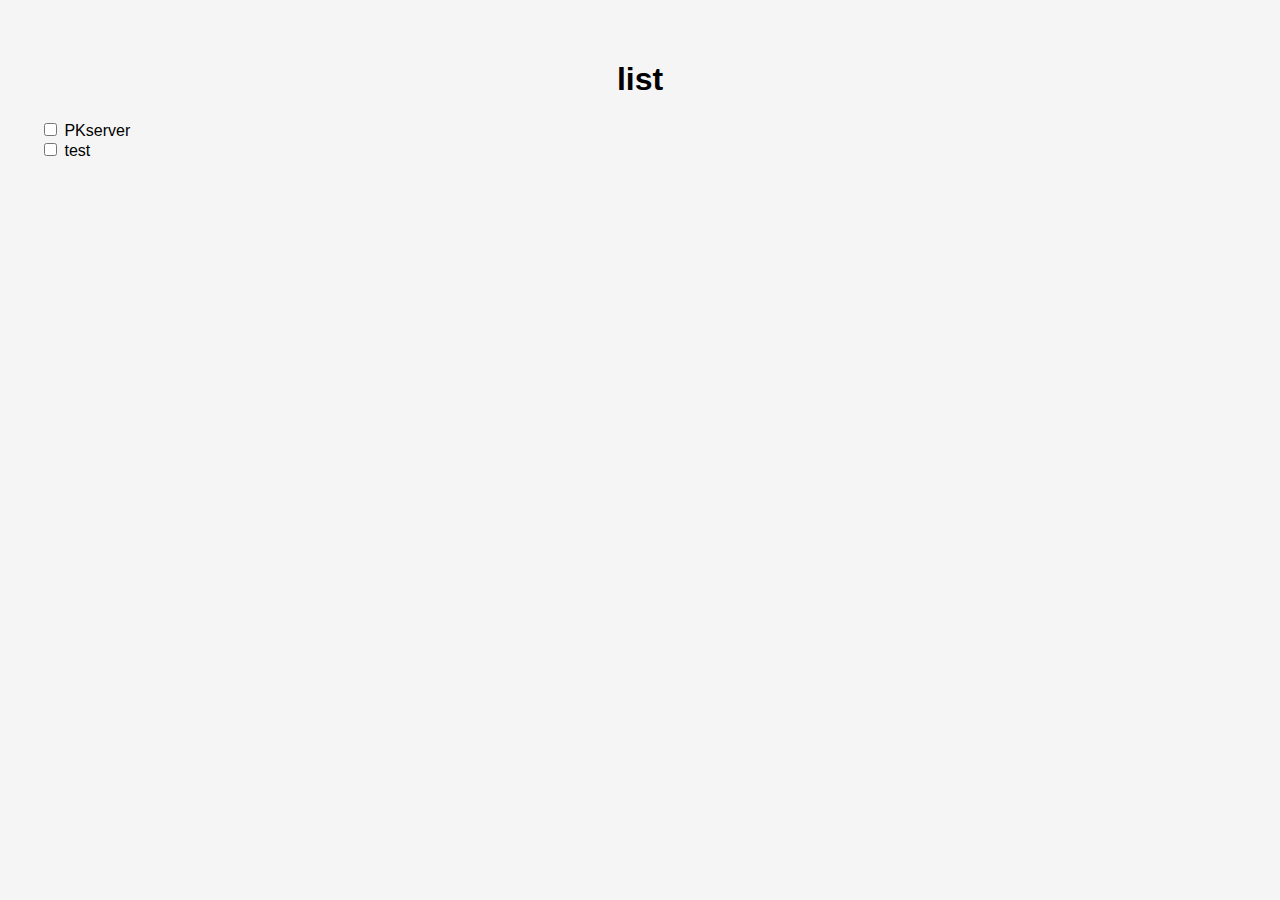
<file: web/index.html>
<!DOCTYPE html>
<html lang="fr">
<head>
<meta charset="UTF-8">
<title>Startup</title>
<style>
    body { font-family: sans-serif; padding: 2rem; background: #f5f5f5; }
    h1 { text-align: center; }
    ul { list-style: none; padding: 0; }
    li { margin: 0.5rem 0; }
    a { text-decoration: none; color: #007bff; }
    a:hover { text-decoration: underline; }
</style>
</head>
<body>
    <div>
        <h1>list</h1>
        <ul id="tab">
            <li>
                <input type="checkbox" id="PKserver"> PKserver <br>
                <input type="checkbox" id="test"> test <br>
            </li>
        </ul>
    </div>
<script>
async function fetchSites() {
    try {
        const res = await fetch('list.txt'); // On lit le .txt
        const text = await res.text();
        const folders = text.split('\n').map(f => f.trim()).filter(f => f.length > 0);
        const ul = document.getElementById('site-list');
        folders.forEach(folder => {
            const li = document.createElement('li');
            const a = document.createElement('a');
            a.href = `http://localhost:8000/${folder}/index.html`;
            a.target = "_blank";
            a.textContent = folder;
            li.appendChild(a);
            ul.appendChild(li);
        });
    } catch(e) {
        console.error(e);
        document.getElementById('site-list').textContent = "Impossible de récupérer les sites.";
    }
}
fetchSites();
</script>
</body>
</html>
</file>
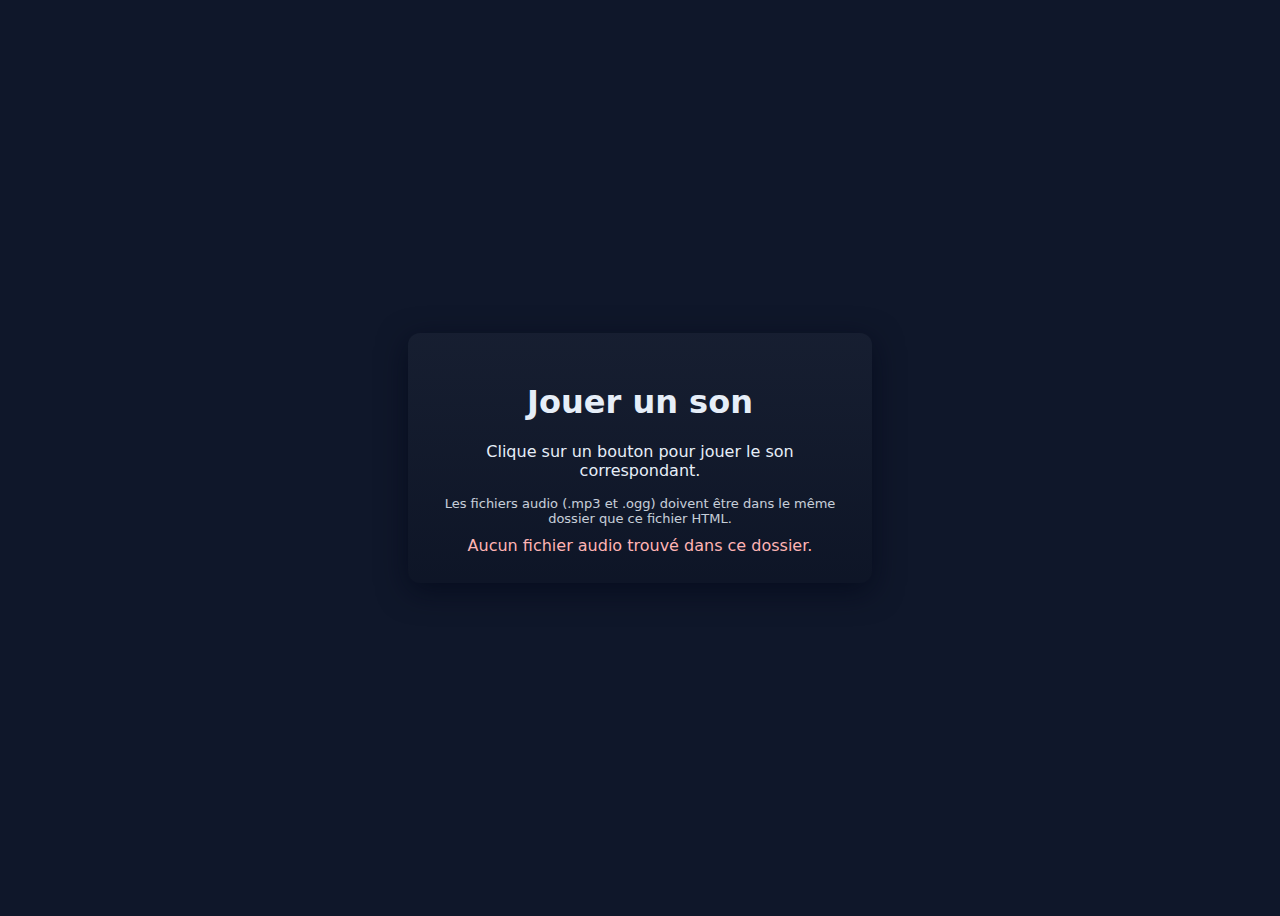
<file: web/soundboard/index.html>
<!doctype html>
<html lang="fr">
<head>
  <meta charset="utf-8" />
  <meta name="viewport" content="width=device-width,initial-scale=1" />
  <title>Play Sounds</title>
  <style>
    :root{font-family:system-ui,-apple-system,Segoe UI,Roboto,"Helvetica Neue",Arial;margin:0}
    body{min-height:100vh;display:flex;align-items:center;justify-content:center;background:#0f172a;color:#e6eef8}
    .card{padding:28px 32px;border-radius:12px;background:linear-gradient(180deg,rgba(255,255,255,0.03),rgba(0,0,0,0.08));box-shadow:0 8px 30px rgba(2,6,23,0.6);text-align:center;max-width:400px}
    button{appearance:none;border:0;padding:12px 20px;margin:8px 0;border-radius:10px;font-size:16px;cursor:pointer;background:#3b82f6;color:white;box-shadow:0 6px 18px rgba(59,130,246,0.25);width:100%}
    button:hover{background:#2563eb}
    .hint{margin-top:10px;opacity:0.85;font-size:13px}
    .error{color:#ffb4b4;margin-top:10px}
  </style>
</head>
<body>
  <div class="card">
    <h1>Jouer un son</h1>
    <p>Clique sur un bouton pour jouer le son correspondant.</p>
    <div id="buttons"></div>
    <div class="hint">Les fichiers audio (.mp3 et .ogg) doivent être dans le même dossier que ce fichier HTML.</div>
    <div id="status" class="error" role="status" aria-live="polite"></div>
  </div>

  <audio id="audioPlayer" preload="auto"></audio>

  <script>
    (async function(){
      const status = document.getElementById('status');
      const buttonsContainer = document.getElementById('buttons');
      const audio = document.getElementById('audioPlayer');

      try {
        // Essaie de récupérer la liste des fichiers via fetch du dossier courant
        const response = await fetch('./');
        if(!response.ok) throw new Error('Impossible de lister les fichiers (serveur requis).');
        const text = await response.text();

        // Parser les noms de fichiers depuis l'index HTML du dossier
        const regex = /href="([^"]+\.(?:mp3|ogg))"/gi;
        let match;
        let files = [];
        while((match = regex.exec(text)) !== null){
          files.push(match[1]);
        }

        if(files.length === 0){
          status.textContent = 'Aucun fichier audio trouvé dans ce dossier.';
          return;
        }

        files.forEach(file => {
          const btn = document.createElement('button');
          btn.textContent = '▶ ' + file;
          btn.addEventListener('click', async ()=>{
            status.textContent = '';
            try{
              audio.src = file;
              audio.currentTime = 0;
              await audio.play();
            }catch(err){
              status.textContent = 'Impossible de lire ' + file + ': ' + err.message;
            }
          });
          buttonsContainer.appendChild(btn);
        });
      } catch(err) {
        console.error(err);
        status.textContent = 'Erreur: ' + err.message;
      }

      audio.addEventListener('error', ()=>{
        status.textContent = 'Erreur de chargement du fichier audio.';
      });
    })();
  </script>
</body>
</html>
</file>
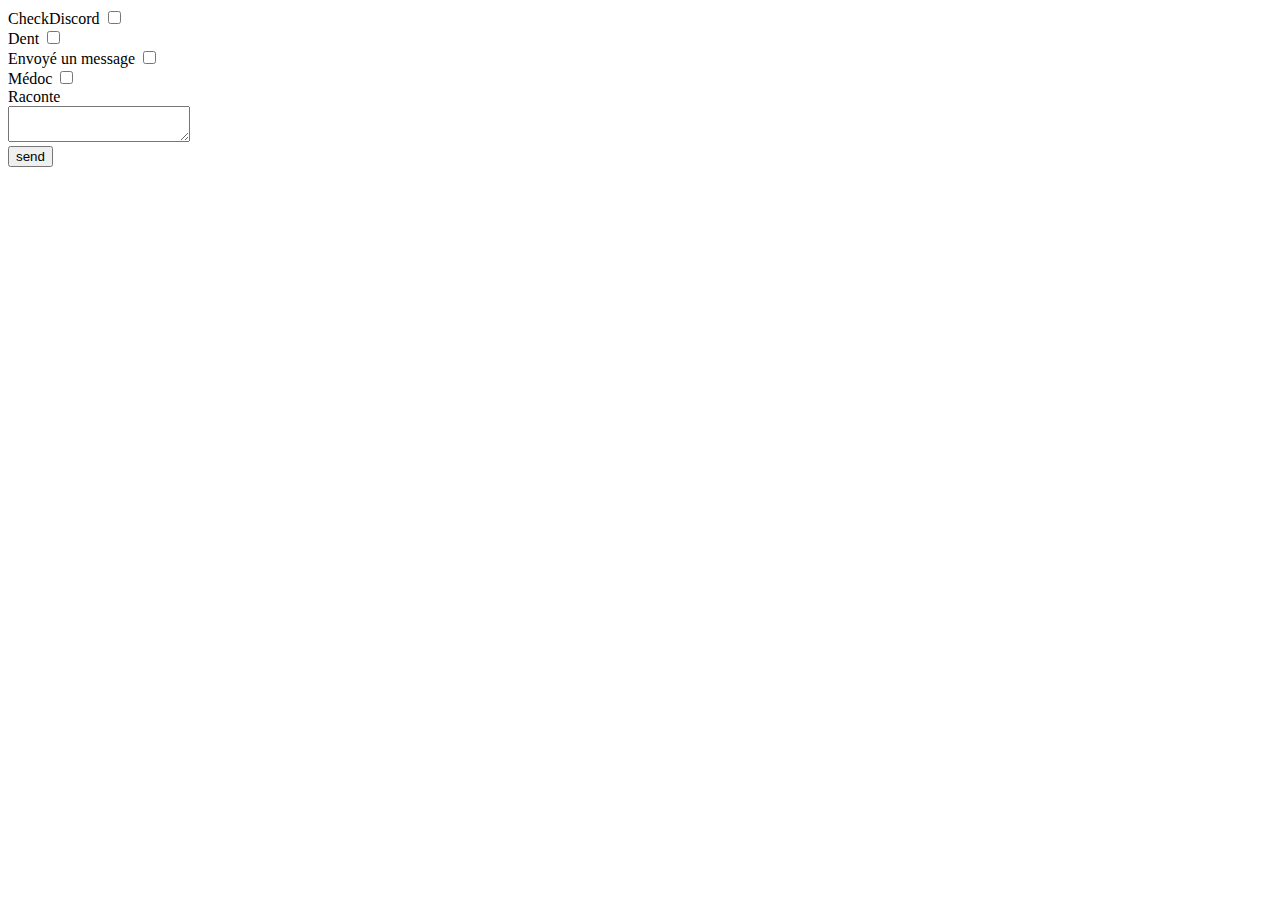
<file: web/Task/index.html>
<!DOCTYPE html>
<html lang="fr">
<head>
<meta charset="UTF-8">
<title>Task</title>
</head>
<body>
    <div id="task-container">
        CheckDiscord <input type="checkbox" id="CheckDiscord"><br>
        Dent <input type="checkbox" id="Dent"><br>
        Envoyé un message <input type="checkbox" id="Envoyé_un_message"><br>
        Médoc <input type="checkbox" id="Médoc"><br>
        Raconte <br><textarea style="resize: both; overflow: auto;" id="raconte"></textarea>
    </div>
    <button onclick="send()">send</button>

<script>
    function send() {
        const container = document.getElementById('task-container');
        const checkboxes = container.querySelectorAll('input[type="checkbox"]');
        const textInputs = container.querySelectorAll('input[type="text"]');
        const textareas  = container.querySelectorAll('textarea');
        
        const data = {};
        
        checkboxes.forEach(checkbox => {
            data[checkbox.id] = checkbox.checked;
        });
        
        textInputs.forEach(input => {
            data[input.id] = input.value;
        });

        textareas.forEach(area => {
            data[area.id] = area.value;
        });

        fetch('/Task/save', {
            method: 'POST',
            headers: {
                'Content-Type': 'application/json'
            },
            body: JSON.stringify(data)
        })
        .then(response => response.text())
        .then(data => {
            console.log('Success:', data);
        })
        .catch((error) => {
            console.error('Error:', error);
        });
    }
</script>
</body>
</html>
</file>
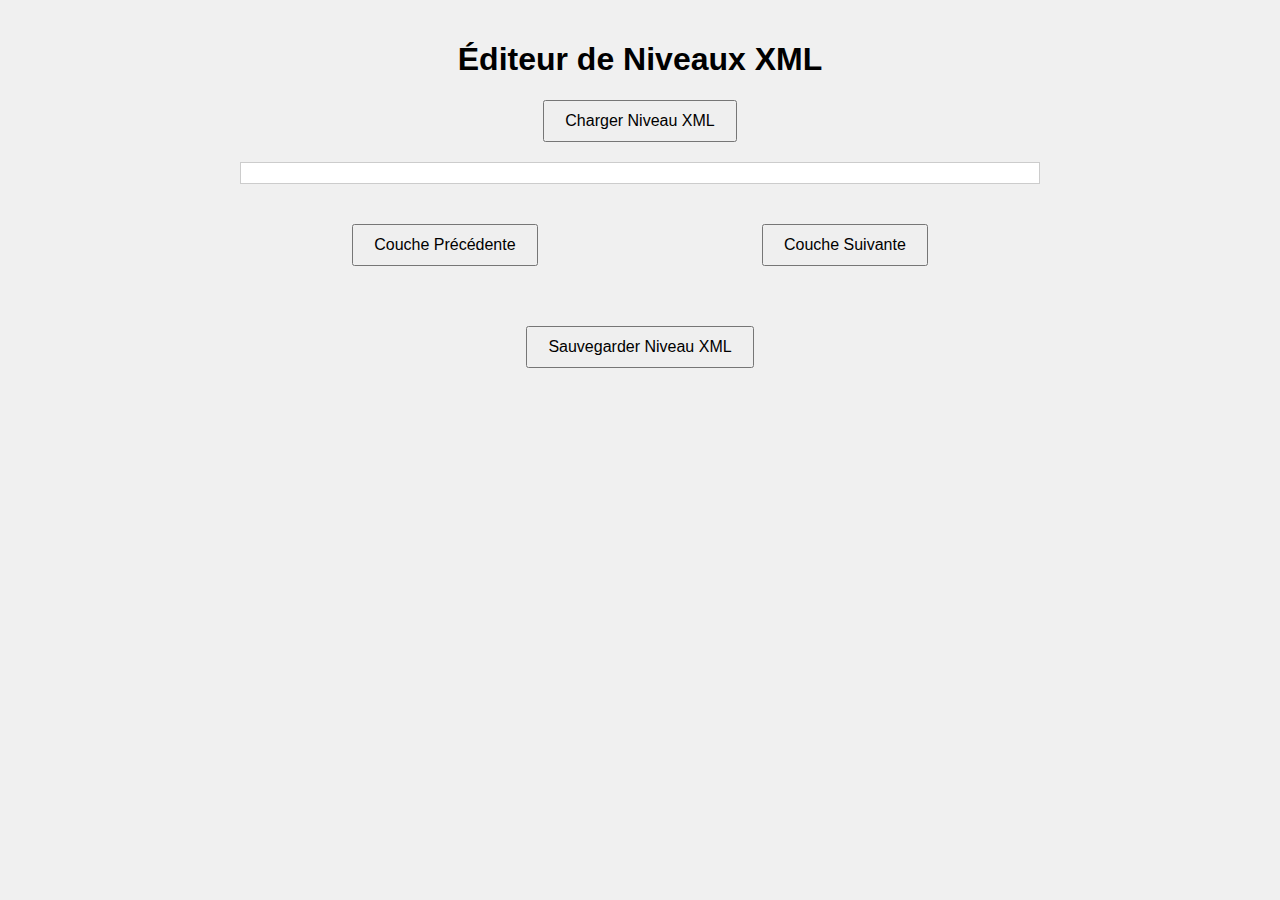
<file: backup/astro duel modding/editor.html>
<!DOCTYPE html>
<html lang="fr">
<head>
    <meta charset="UTF-8">
    <meta name="viewport" content="width=device-width, initial-scale=1.0">
    <title>Éditeur de Niveaux XML</title>
    <style>
        body {
            font-family: Arial, sans-serif;
            background-color: #f0f0f0;
            margin: 0;
            padding: 20px;
        }

        .container {
            max-width: 800px;
            margin: auto;
        }

        h1 {
            text-align: center;
        }

        button {
            display: block;
            margin: 20px auto;
            padding: 10px 20px;
            font-size: 16px;
            cursor: pointer;
        }

        .properties {
            border: 1px solid #ccc;
            padding: 10px;
            background-color: #fff;
            margin-bottom: 20px;
        }

        .matrix {
            display: flex;
            flex-direction: column;
            margin-bottom: 20px;
        }

        .row {
            display: flex;
        }

        .tile {
            width: 20px;
            height: 20px;
            margin: 0;
            background-color: transparent;
        }

        .color-palette {
            display: flex;
            flex-wrap: wrap;
            margin-bottom: 20px;
        }

        .color-swatch {
            width: 30px;
            height: 30px;
            cursor: pointer;
            margin: 5px;
            border: 1px solid #000;
        }

        .controls {
            display: flex;
            justify-content: space-between;
            align-items: center;
        }
    </style>
</head>
<body>
    <div class="container">
        <h1>Éditeur de Niveaux XML</h1>
        <button id="loadButton">Charger Niveau XML</button>
        <div id="properties" class="properties"></div>
        <div id="controls" class="controls">
            <button id="prevLayerButton">Couche Précédente</button>
            <button id="nextLayerButton">Couche Suivante</button>
        </div>
        <div id="matrix" class="matrix"></div>
        <div class="color-palette" id="colorPalette"></div>
        <button id="saveButton">Sauvegarder Niveau XML</button>
    </div>

    <script>
        let currentLayerIndex = 0;
        let layers = [];
        let xmlDoc = null;
        let currentFileName = ""; // Pour stocker le nom du fichier chargé

        document.getElementById("loadButton").addEventListener("click", loadLevel);
        document.getElementById("prevLayerButton").addEventListener("click", () => changeLayer(-1));
        document.getElementById("nextLayerButton").addEventListener("click", () => changeLayer(1));
        document.getElementById("saveButton").addEventListener("click", saveLevel);

        function loadLevel() {
            const fileInput = document.createElement("input");
            fileInput.type = "file";
            fileInput.accept = ".xml, .tmx";
            fileInput.onchange = (event) => {
                const file = event.target.files[0];
                if (file) {
                    const reader = new FileReader();
                    currentFileName = file.name.replace(/\.xml$|\.tmx$/i, ""); // Stocke le nom du fichier sans extension
                    reader.onload = (e) => {
                        const xmlContent = e.target.result;
                        parseXML(xmlContent);
                    };
                    reader.readAsText(file);
                }
            };
            fileInput.click();
        }

        function parseXML(xmlContent) {
            const parser = new DOMParser();
            xmlDoc = parser.parseFromString(xmlContent, "text/xml");

            displayProperties(xmlDoc);
            layers = Array.from(xmlDoc.getElementsByTagName("layer"));
            currentLayerIndex = 0;
            displayLayer();
            populateColorPalette(); // Ajout de la palette de couleurs
        }

        function displayProperties(xmlDoc) {
            const propertiesDiv = document.getElementById("properties");
            propertiesDiv.innerHTML = ""; // Clear previous properties

            const properties = xmlDoc.getElementsByTagName("properties")[0];
            if (properties) {
                for (const prop of properties.children) {
                    const name = prop.getAttribute("name");
                    const value = prop.getAttribute("value");
                    propertiesDiv.innerHTML += `<p>${name}: ${value}</p>`;
                }
            } else {
                propertiesDiv.innerHTML = "<p>Aucune propriété trouvée.</p>";
            }
        }

        function displayLayer() {
            const matrixDiv = document.getElementById("matrix");
            matrixDiv.innerHTML = ""; // Clear previous layer

            const layer = layers[currentLayerIndex];
            const layerName = layer.getAttribute("name") || "Layer";
            const width = parseInt(layer.getAttribute("width"), 10);
            const height = parseInt(layer.getAttribute("height"), 10);
            const dataElem = layer.getElementsByTagName("data")[0];

            if (dataElem && dataElem.textContent) {
                const tileData = dataElem.textContent.trim().split(",").map(Number);
                const matrix = Array.from({ length: height }, (_, i) =>
                    tileData.slice(i * width, (i + 1) * width)
                );

                matrix.forEach((row, rowIndex) => {
                    const rowDiv = document.createElement("div");
                    rowDiv.className = "row";
                    row.forEach((tile, colIndex) => {
                        const tileDiv = document.createElement("div");
                        tileDiv.className = "tile";
                        tileDiv.style.backgroundColor = getTileColor(layerName, tile);
                        tileDiv.dataset.value = tile;
                        tileDiv.dataset.row = rowIndex;
                        tileDiv.dataset.col = colIndex;
                        tileDiv.addEventListener("click", () => applyColorToTile(tileDiv));
                        rowDiv.appendChild(tileDiv);
                    });
                    matrixDiv.appendChild(rowDiv);
                });
            }
        }

        function changeLayer(direction) {
            currentLayerIndex += direction;
            if (currentLayerIndex < 0) {
                currentLayerIndex = layers.length - 1; // Retour à la dernière couche
            } else if (currentLayerIndex >= layers.length) {
                currentLayerIndex = 0; // Retour à la première couche
            }
            displayLayer();
        }

        function getTileColor(layerName, tileValue) {
            // Couleurs personnalisées par type de couche
            if (layerName.toLowerCase().includes("fg")) {
                if (tileValue === 0) return "#ffffff"; // Blanc pour 0
                else if (tileValue === 84) return "#000000"; // Noir pour 84
                else if (tileValue === 74) return "#808080"; // Gris pour 74
                else return "#cccccc"; // Gris clair par défaut pour les autres valeurs
            } else if (layerName.toLowerCase().includes("bg")) {
                return tileValue === 0 ? "#888888" : "#444444"; // Gris clair pour 0, Gris foncé pour les autres
            } else if (layerName.toLowerCase().includes("detail")) {
                return "#ffa500"; // Orange pour les détails
            } else if (layerName.toLowerCase().includes("spawn")) {
                return tileValue === 0 ? "#00ff00" : "#ff00ff"; // Vert pour 0, Magenta pour les autres
            } else {
                // Couleurs par défaut pour les autres valeurs
                return tileValue === 0 ? "#ff0000" : "#0000ff"; // Rouge pour 0, Bleu pour les autres
            }
        }

        function populateColorPalette() {
            const colorPaletteDiv = document.getElementById("colorPalette");
            colorPaletteDiv.innerHTML = ""; // Clear previous palette

            const colors = [
                { value: 0, color: "#ffffff" },
                { value: 84, color: "#000000" },
                { value: 74, color: "#808080" },
                { value: 1, color: "#cccccc" },
                { value: 2, color: "#ff0000" },
                { value: 3, color: "#0000ff" },
                { value: 4, color: "#00ff00" },
                { value: 5, color: "#ffa500" },
            ];

            colors.forEach(({ value, color }) => {
                const swatch = document.createElement("div");
                swatch.className = "color-swatch";
                swatch.style.backgroundColor = color;
                swatch.dataset.value = value;
                swatch.title = `Valeur: ${value}`;
                swatch.addEventListener("click", () => {
                    currentColorValue = value; // Met à jour la couleur sélectionnée
                    currentColor = color;
                });
                colorPaletteDiv.appendChild(swatch);
            });
        }

        function applyColorToTile(tileDiv) {
            const row = tileDiv.dataset.row;
            const col = tileDiv.dataset.col;
            const layer = layers[currentLayerIndex];
            const dataElem = layer.getElementsByTagName("data")[0];
            const width = parseInt(layer.getAttribute("width"), 10);

            // Met à jour la valeur dans le fichier XML
            const tileData = dataElem.textContent.trim().split(",").map(Number);
            tileData[row * width + parseInt(col)] = currentColorValue;

            dataElem.textContent = tileData.join(",");
            tileDiv.style.backgroundColor = currentColor;
            tileDiv.dataset.value = currentColorValue;
        }

        function saveLevel() {
            const serializer = new XMLSerializer();
            const newXmlContent = serializer.serializeToString(xmlDoc);
            const modifiedFileName = `${currentFileName}_modifié.xml`; // Nom de fichier modifié

            const blob = new Blob([newXmlContent], { type: "application/xml" });
            const url = URL.createObjectURL(blob);
            const a = document.createElement("a");
            a.href = url;
            a.download = modifiedFileName;
            a.click();
            URL.revokeObjectURL(url); // Libère l'URL après téléchargement
        }
    </script>
</body>
</html>
</file>
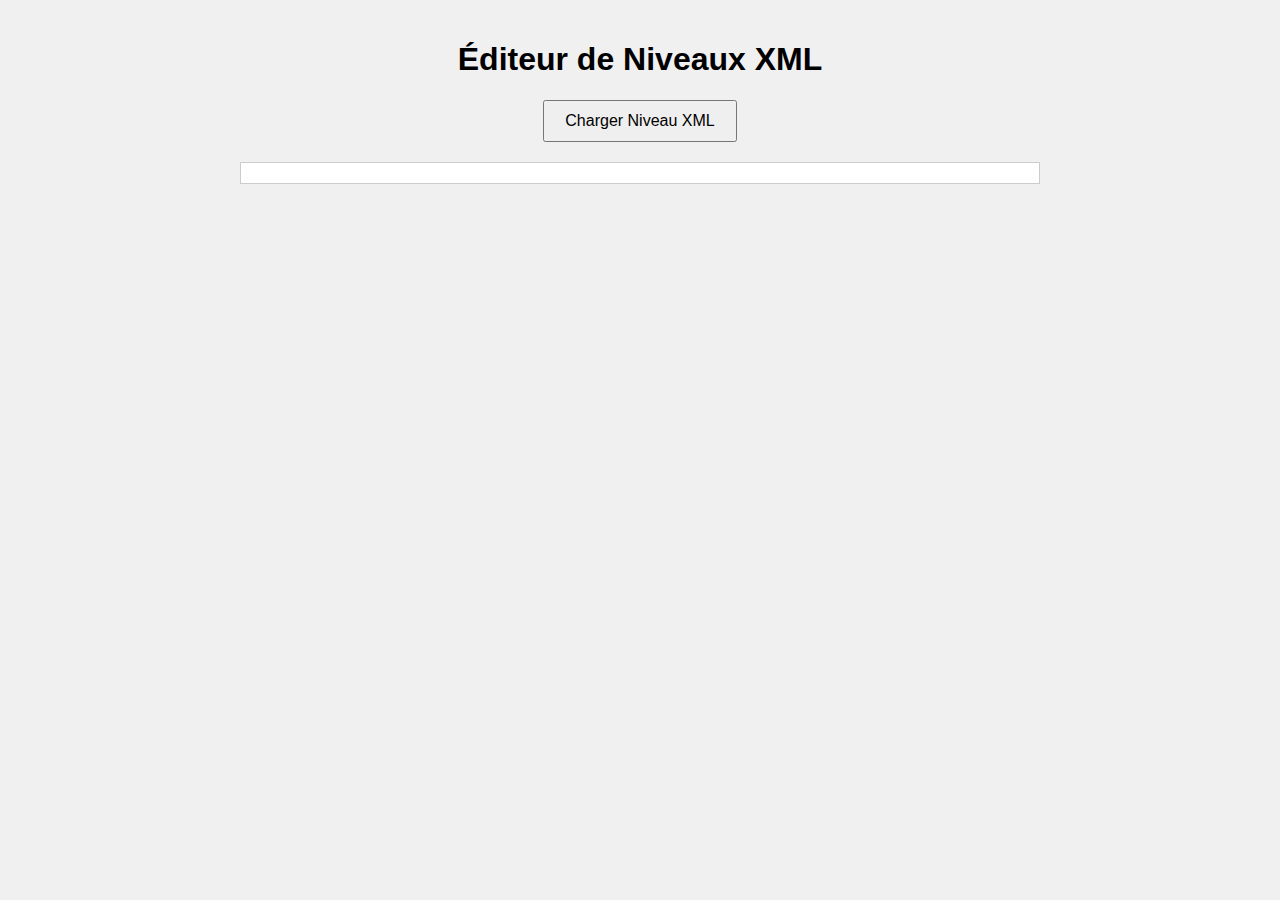
<file: backup/astro duel modding/visualizer.html>
<!DOCTYPE html>
<html lang="fr">
<head>
    <meta charset="UTF-8">
    <meta name="viewport" content="width=device-width, initial-scale=1.0">
    <title>Éditeur de Niveaux XML</title>
    <style>
        body {
            font-family: Arial, sans-serif;
            background-color: #f0f0f0;
            margin: 0;
            padding: 20px;
        }

        .container {
            max-width: 800px;
            margin: auto;
        }

        h1 {
            text-align: center;
        }

        button {
            display: block;
            margin: 20px auto;
            padding: 10px 20px;
            font-size: 16px;
            cursor: pointer;
        }

        .properties {
            border: 1px solid #ccc;
            padding: 10px;
            background-color: #fff;
            margin-bottom: 20px;
        }

        .matrix {
            display: flex;
            flex-direction: column;
        }

        .row {
            display: flex;
        }

        .tile {
            width: 20px;
            height: 20px;
            margin: 0; /* Suppression de la marge pour enlever les bordures */
            background-color: transparent; /* Transparent par défaut */
        }
    </style>
</head>
<body>
    <div class="container">
        <h1>Éditeur de Niveaux XML</h1>
        <button id="loadButton">Charger Niveau XML</button>
        <div id="properties" class="properties"></div>
        <div id="matrix" class="matrix"></div>
    </div>

    <script>
        document.getElementById("loadButton").addEventListener("click", loadLevel);

        function loadLevel() {
            const fileInput = document.createElement("input");
            fileInput.type = "file";
            fileInput.accept = ".xml, .tmx";
            fileInput.onchange = (event) => {
                const file = event.target.files[0];
                if (file) {
                    const reader = new FileReader();
                    reader.onload = (e) => {
                        const xmlContent = e.target.result;
                        parseXML(xmlContent);
                    };
                    reader.readAsText(file);
                }
            };
            fileInput.click();
        }

        function parseXML(xmlContent) {
            const parser = new DOMParser();
            const xmlDoc = parser.parseFromString(xmlContent, "text/xml");

            displayProperties(xmlDoc);
            displayLayers(xmlDoc);
        }

        function displayProperties(xmlDoc) {
            const propertiesDiv = document.getElementById("properties");
            propertiesDiv.innerHTML = ""; // Clear previous properties

            const properties = xmlDoc.getElementsByTagName("properties")[0];
            if (properties) {
                for (const prop of properties.children) {
                    const name = prop.getAttribute("name");
                    const value = prop.getAttribute("value");
                    propertiesDiv.innerHTML += `<p>${name}: ${value}</p>`;
                }
            } else {
                propertiesDiv.innerHTML = "<p>Aucune propriété trouvée.</p>";
            }
        }

        function displayLayers(xmlDoc) {
            const matrixDiv = document.getElementById("matrix");
            matrixDiv.innerHTML = ""; // Clear previous layers

            const layers = xmlDoc.getElementsByTagName("layer");
            Array.from(layers).forEach((layer) => {
                const layerName = layer.getAttribute("name") || "Layer";
                const width = parseInt(layer.getAttribute("width"), 10);
                const height = parseInt(layer.getAttribute("height"), 10);
                const dataElem = layer.getElementsByTagName("data")[0];

                if (dataElem && dataElem.textContent) {
                    const tileData = dataElem.textContent.trim().split(",").map(Number);
                    const matrix = Array.from({ length: height }, (_, i) =>
                        tileData.slice(i * width, (i + 1) * width)
                    );

                    // Titre de la couche
                    matrixDiv.innerHTML += `<h3>--- ${layerName} ---</h3>`;
                    
                    // Afficher la matrice
                    matrix.forEach((row) => {
                        const rowDiv = document.createElement("div");
                        rowDiv.className = "row";
                        row.forEach((tile) => {
                            const tileDiv = document.createElement("div");
                            tileDiv.className = "tile";
                            tileDiv.style.backgroundColor = getTileColor(layerName, tile);
                            rowDiv.appendChild(tileDiv);
                        });
                        matrixDiv.appendChild(rowDiv);
                    });
                }
            });
        }

        function getTileColor(layerName, tileValue) {
            // Couleurs personnalisées par type de couche
            if (layerName.toLowerCase().includes("fg")) {
                if (tileValue === 0) return "#ffffff"; // Blanc pour 0
                else if (tileValue === 84) return "#000000"; // Noir pour 84
                else if (tileValue === 74) return "#808080"; // Gris pour 74
                else return "#cccccc"; // Gris clair par défaut pour les autres valeurs
            } else if (layerName.toLowerCase().includes("bg")) {
                return tileValue === 0 ? "#888888" : "#444444";
            } else if (layerName.toLowerCase().includes("detail")) {
                return "#ffa500"; // Orange pour les détails
            } else if (layerName.toLowerCase().includes("spawn")) {
                return tileValue === 0 ? "#00ff00" : "#ff00ff"; // Vert pour 0, Magenta pour les autres
            } else {
                // Couleurs par défaut pour les autres valeurs
                return tileValue === 0 ? "#ff0000" : "#0000ff"; // Rouge pour 0, Bleu pour les autres
            }
        }
    </script>
</body>
</html>
</file>
